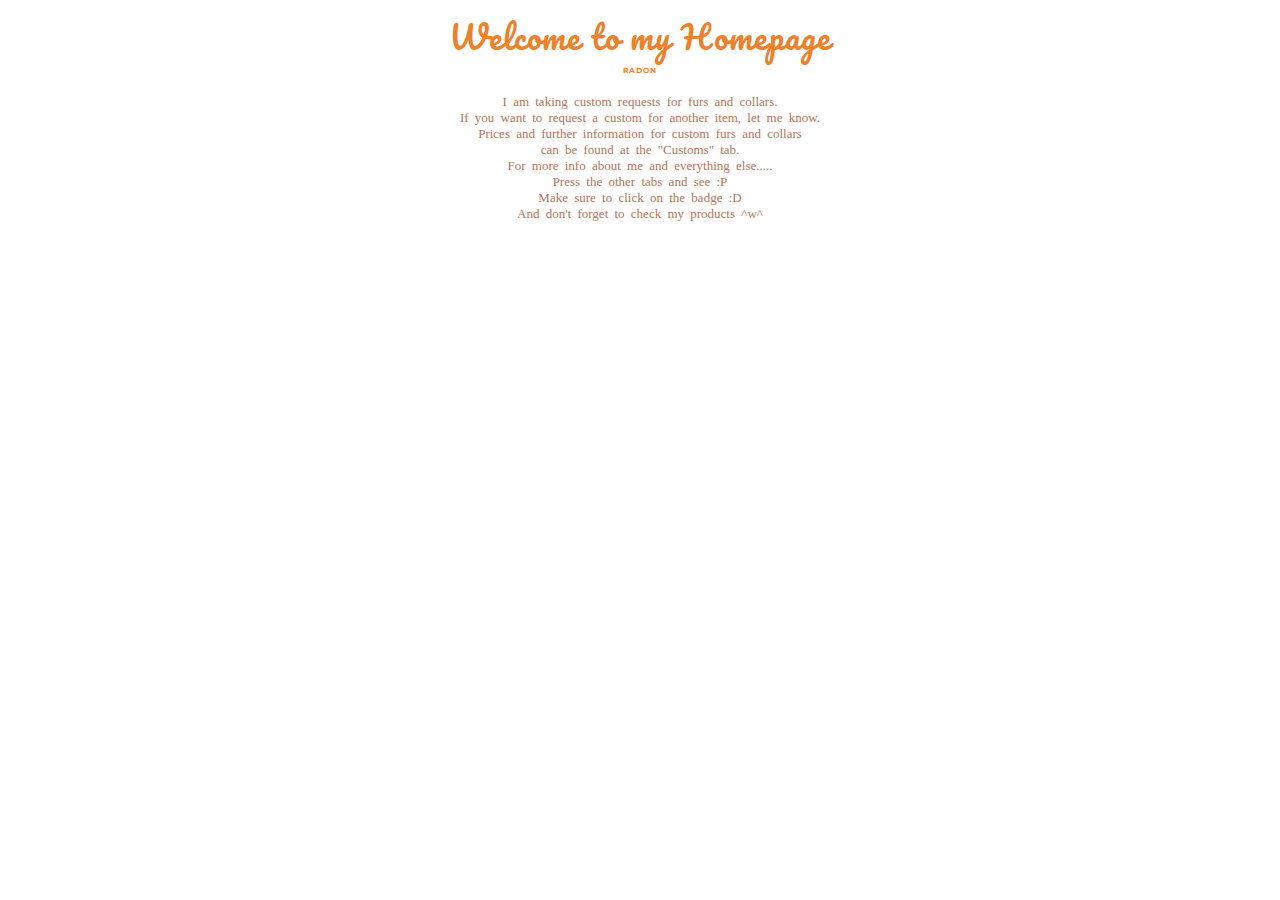
<file: index.html>
<!-- saved from url=(0075)https://codingsandbox.net/filedrive/users/Darkbrussel/-FEAR16-Homepage.html -->
<html><head><meta http-equiv="Content-Type" content="text/html; charset=UTF-8"><link rel="stylesheet" type="text/css" href="https://darkbrussel.github.io/homepage_files/-FEAR16-.css">


</head><body><center>
<h1>Welcome to my Homepage</h1>
<h2>Radon</h2>
</center>

<center>
<font face="verdana" size="2">
<br>I am taking custom requests for furs and collars. 
<br>If you want to request a custom for another item, let me know.
<br>Prices and further information for custom furs and collars
<br> can be found at the "Customs" tab. 
<br>For more info about me and everything else..... 
<br>Press the other tabs and see :P
<br>Make sure to click on the badge :D
<br>And don't forget to check my products ^w^
</font></center>
</body></html>
</file>
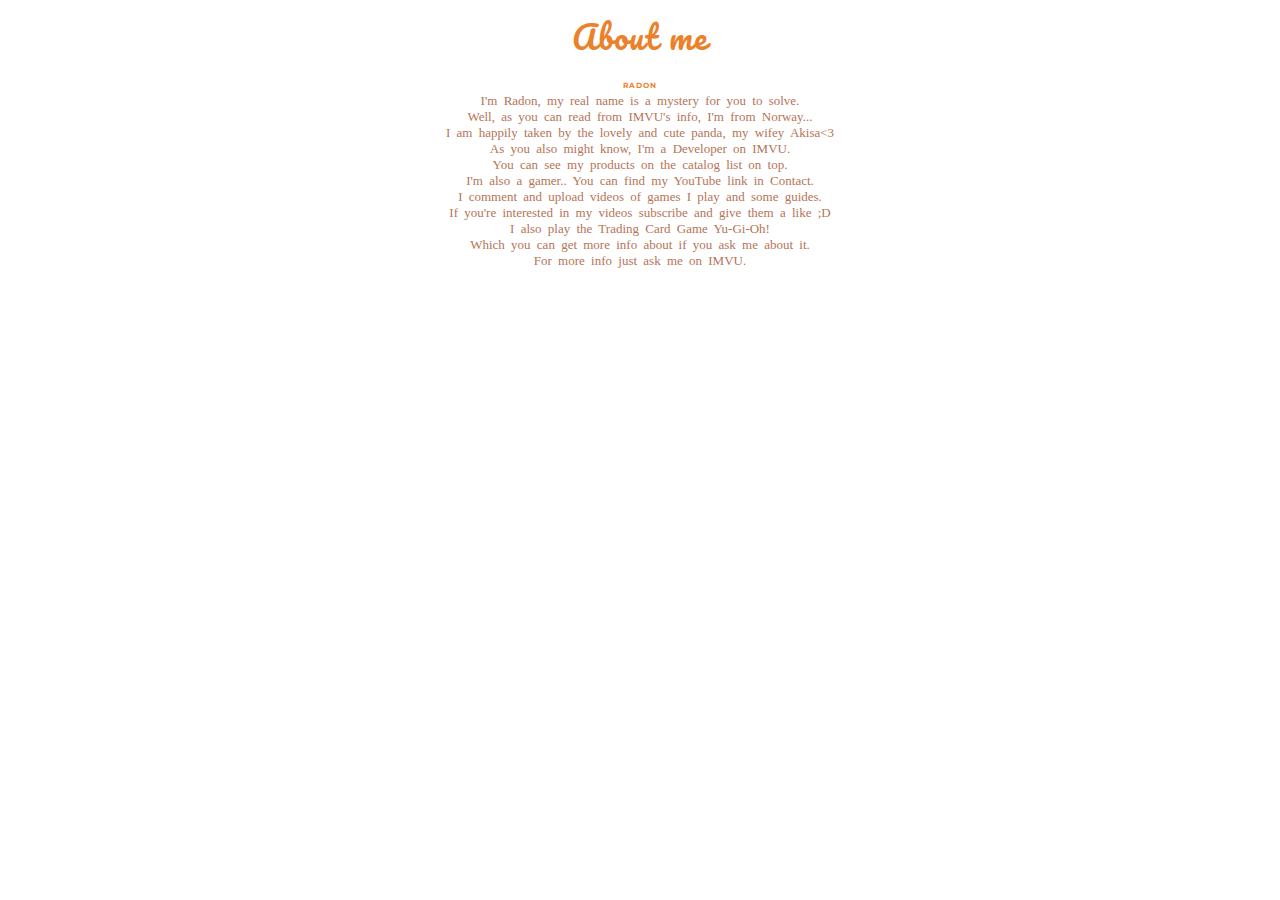
<file: about.html>
<!-- saved from url=(0072)https://codingsandbox.net/filedrive/users/Darkbrussel/-FEAR16-About.html -->
<html><head><meta http-equiv="Content-Type" content="text/html; charset=UTF-8"><link rel="stylesheet" type="text/css" href="https://darkbrussel.github.io/about_files/-FEAR16-.css">

</head><body><center>
<h1>About me</h1>
<br><h2>Radon</h2>
</center>

<center>
<font face="Verdana" size="2">
I'm Radon, my real name is a mystery for you to solve.
<br>Well, as you can read from IMVU's info, I'm from Norway...
<br>I am happily taken by the lovely and cute panda, my wifey Akisa&lt;3
<br>As you also might know, I'm a Developer on IMVU.
<br>You can see my products on the catalog list on top.
<br>I'm also a gamer.. You can find my YouTube link in Contact.
<br>I comment and upload videos of games I play and some guides.
<br>If you're interested in my videos subscribe and give them a like ;D
<br>I also play the Trading Card Game Yu-Gi-Oh! 
<br>Which you can get more info about if you ask me about it.
<br>For more info just ask me on IMVU.
</font></center>

</body></html>
</file>
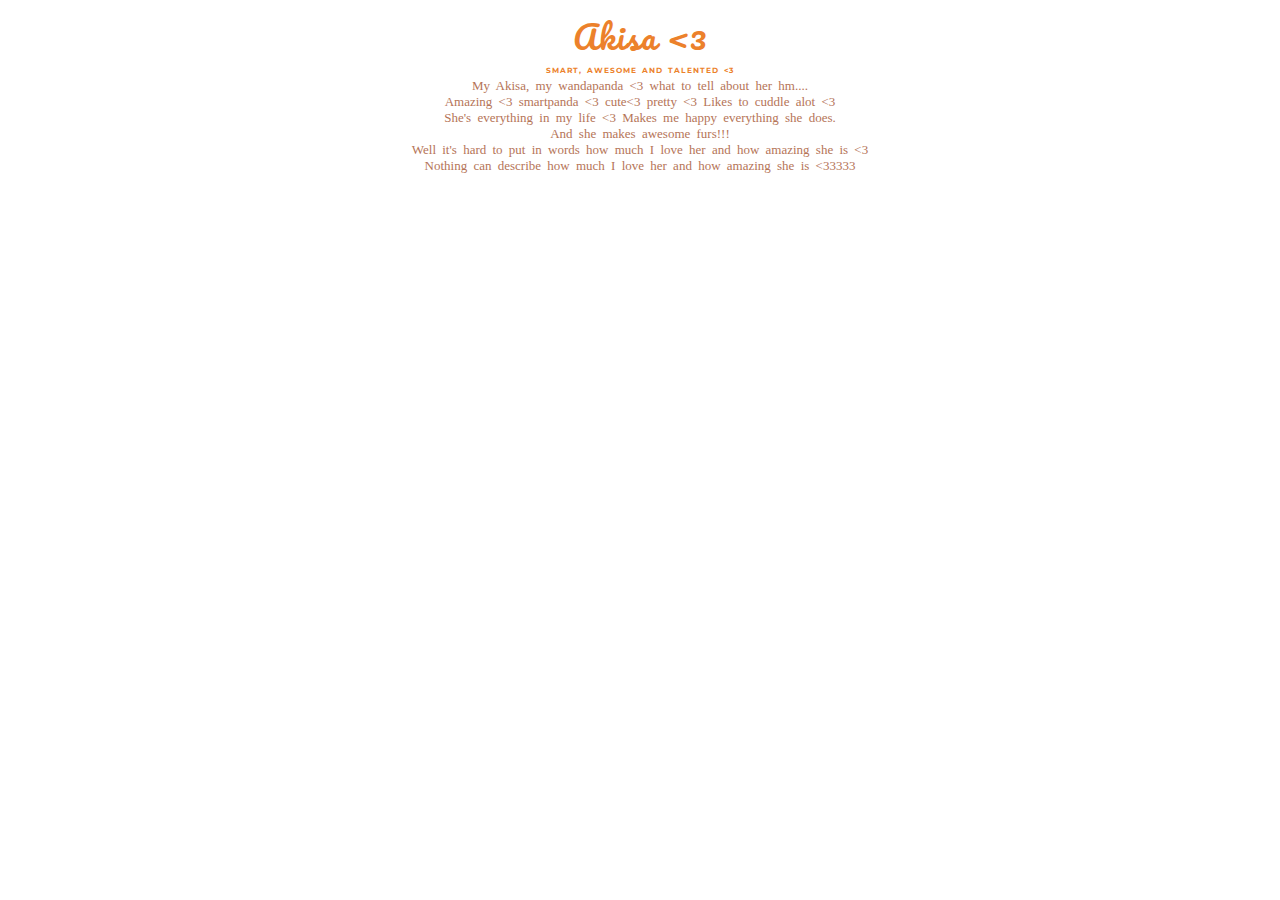
<file: love.html>
<!-- saved from url=(0071)https://codingsandbox.net/filedrive/users/Darkbrussel/-FEAR16-Love.html -->
<html><head><meta http-equiv="Content-Type" content="text/html; charset=UTF-8"><link rel="stylesheet" type="text/css" href="https://darkbrussel.github.io/love_files/-FEAR16-.css">

</head><body><h1>Akisa &lt;3</h1>
<h2>Smart, Awesome and Talented &lt;3</h2>

<center>
<font face="Verdana" size="2">
My Akisa, my wandapanda &lt;3 what to tell about her hm....
<br>Amazing &lt;3 smartpanda &lt;3 cute&lt;3 pretty &lt;3 Likes to cuddle alot &lt;3
<br>She's everything in my life &lt;3 Makes me happy everything she does.
<br>And she makes awesome furs!!!
<br>Well it's hard to put in words how much I love her and how amazing she is &lt;3
<br>Nothing can describe how much I love her and how amazing she is &lt;33333
</font></center></body></html>
</file>
<file: shout.html>
<!-- saved from url=(0072)https://codingsandbox.net/filedrive/users/Darkbrussel/-FEAR16-Shout.html -->
<html><head><meta http-equiv="Content-Type" content="text/html; charset=UTF-8"><link rel="stylesheet" type="text/css" href="https://darkbrussel.github.io/shout_files/-FEAR16-.css">

</head><body><marquee onmouseover="this.stop();" onmouseout="this.start();" direction="left" behavior="scroll" scrollamount="3">

Welcome to my Homepage :D <a href="https://nb.imvu.com/shop/web_search.php?manufacturers_id=44194537" target="_blank" title="">Please check out my SHOP!!!</a>

</marquee>
</body></html>
</file>
